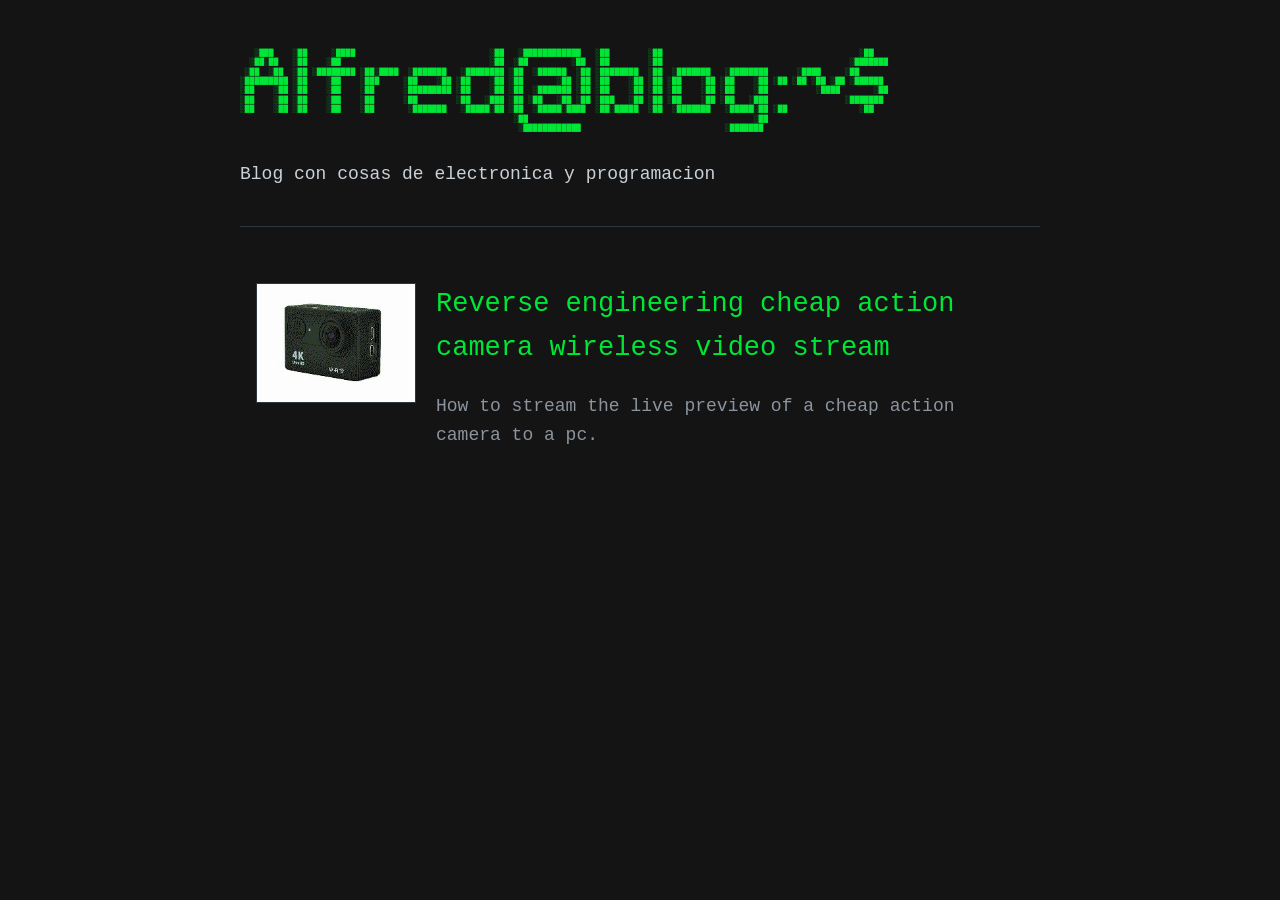
<file: index.html>
<!DOCTYPE html>
<html lang="en">
<head>
  <meta charset="UTF-8">
  <meta name="viewport" content="width=device-width, initial-scale=1.0">
  <title>Alfred@Blog</title>
  <link rel="icon" type="image/svg+xml" href="data:image/svg+xml,%3Csvg xmlns='http://www.w3.org/2000/svg' viewBox='0 0 16 16'%3E%3Crect width='16' height='16' fill='%23141414'/%3E%3Ctext x='2' y='12' fill='%2300e636' font-family='monospace' font-size='12' font-weight='bold'%3E%3E%26%2395%3B%3C/text%3E%3C/svg%3E">
  <link rel="stylesheet" href="style.css">
</head>
<body>
  <div class="container">
    <header>
  
  <pre class="meta-status-box">   ░███    ░██     ░████                            ░██   ░████████████   ░██        ░██                                         ░██   
  ░██░██   ░██    ░██                               ░██  ░██         ░██  ░██        ░██                                       ░███████
 ░██  ░██  ░██ ░████████ ░██░████  ░███████   ░████████ ░██  ░██████  ░██ ░████████  ░██  ░███████   ░████████      ░████     ░██      
░█████████ ░██    ░██    ░███     ░██    ░██ ░██    ░██ ░██       ░██ ░██ ░██    ░██ ░██ ░██    ░██ ░██    ░██ ░██ ░██ ░██ ░██ ░██████ 
░██    ░██ ░██    ░██    ░██      ░█████████ ░██    ░██ ░██  ░███████ ░██ ░██    ░██ ░██ ░██    ░██ ░██    ░██          ░████       ░██
░██    ░██ ░██    ░██    ░██      ░██        ░██   ░███ ░██ ░██   ░██ ░██ ░███   ░██ ░██ ░██    ░██ ░██   ░███                ░███████ 
░██    ░██ ░██    ░██    ░██       ░███████   ░█████░██ ░██  ░█████░████  ░██░█████  ░██  ░███████   ░█████░██ ░██               ░██   
                                                         ░██                                               ░██                         
                                                          ░████████████                              ░███████                          
                                                                                                                                       </pre>
      
	
	<p>Blog con cosas de electronica y programacion</p>
    </header>

    <main class="post-list">

      <article>
        <img src="assets/actioncam/cam.webp" alt="Reverse engineering cheap action camera stream" class="post-preview">
        <div class="post-summary">
          <h2><a href="post.html?post=posts/actioncam.md">Reverse engineering cheap action camera wireless video stream</a></h2>
          <p>How to stream the live preview of a cheap action camera to a pc.</p>
        </div>
      </article>

    </main>
  </div>
</body>
</html>
</file>
<file: style.css>
:root {
  --bg-color: #141414;
  --text-color: #c9d1d9;
  --accent-color: #00e636; /* green */
  --border-color: #30363d;
  --code-bg: #161b22;
}

::selection {
  background: var(--accent-color);
  color: #000000; /* Black on green highlight*/
}

* {
  box-sizing: border-box;
}

body {
  margin: 0;
  padding: 0 20px;
  background-color: var(--bg-color);
  color: var(--text-color);
  font-family: ui-monospace, SFMono-Regular, "SF Mono", Menlo, Consolas, "Liberation Mono", monospace;
  line-height: 1.6;
  font-size: 18px;
}

.container {
  max-width: 800px;
  margin: 0 auto;
  padding: 40px 0;
}

header {
  border-bottom: 1px solid var(--border-color);
  margin-bottom: 40px;
  padding-bottom: 20px;
}

h1, h2, h3, h4, h5, h6 {
  color: #ffffff;
  font-weight: normal;
  margin-top: 0;
}

a {
  color: var(--accent-color);
  text-decoration: none;
  transition: opacity 0.2s;
}

a:hover {
  text-decoration: underline;
  opacity: 0.8;
}

.meta-status-box {
  display: block;
  overflow-x: auto;
  max-width: 100%;
  font-size: 8px;            
  font-family: inherit;        
  white-space: pre;            
  line-height: 1.17;           
  text-align: left;            
  color: var(--accent-color); 
}

/* Index */
.post-list article {
  display: flex;
  gap: 20px;
  margin-bottom: 40px;
  padding: 15px;
  border: 1px solid transparent;
  transition: border-color 0.2s;
}

.post-list article:hover {
  border: 1px solid var(--border-color);
}

.post-preview {
  width: 160px;
  height: 120px;
  object-fit: cover;
  border: 1px solid var(--border-color);
  flex-shrink: 0;
  background-color: var(--code-bg);
}

.post-summary p {
  margin: 10px 0 0 0;
  color: #8b949e;
}

/* Posts*/

/* Images */
.post-content img {
  display: block;
  max-width: 100%;
  height: auto;
  margin: 30px auto 10px auto; 
  border: none;
  cursor: zoom-in;
}

.post-content a + em {
  display: block;
  text-align: center;
  font-size: 0.85em;
  color: #8b949e;
  margin: 0 auto 30px auto;
}

.post-content img:hover {
  opacity: 0.9;
}


.post-content blockquote {
  border-left: 2px solid var(--accent-color);
  margin: 0;
  padding-left: 15px;
  color: #8b949e;
}

.post-content code {
  font-family: inherit;
  background-color: var(--code-bg);
  padding: 0.2em 0.4em;
  font-size: 0.9em;
}

.post-content pre code {
  background-color: transparent;
  padding: 0;
}

.back-link {
  display: inline-block;
  margin-bottom: 30px;
}

/* Mobile */
@media (max-width: 600px) {
  .post-list article {
    flex-direction: column;
    gap: 15px;
    padding: 10px 0;
  }
  
  .post-list article:hover {
    border-color: transparent;
  }

  .post-preview {
    width: 100%;
    height: 180px;
  }
}

/* Code */
.code-block-wrapper {
  margin: 24px 0;
  border: 1px solid var(--border-color);
  background-color: var(--code-bg);
}

.code-header {
  display: flex;
  justify-content: space-between;
  align-items: center;
  background-color: #111418;
  padding: 6px 14px;
  border-bottom: 1px solid var(--border-color);
  font-size: 0.75em;
  text-transform: uppercase;
  letter-spacing: 0.05em;
  color: #8b949e;
}

.code-lang {
  font-weight: bold;
}

.copy-btn {
  background: transparent;
  border: 1px solid var(--border-color);
  color: var(--accent-color);
  font-family: inherit;
  padding: 2px 8px;
  cursor: pointer;
  font-size: 0.85em;
  transition: all 0.15s ease;
}

.copy-btn:hover {
  background-color: rgba(0, 255, 65, 0.1);
  border-color: var(--accent-color);
}

.post-content pre {
  margin: 0;
  border: none;
  padding: 14px;
  overflow-x: auto; /* mobile */
}

/* Comments */
.comments-section {
  margin-top: 60px;
  padding-top: 40px;
  border-top: 1px solid var(--border-color);
}
</file>
